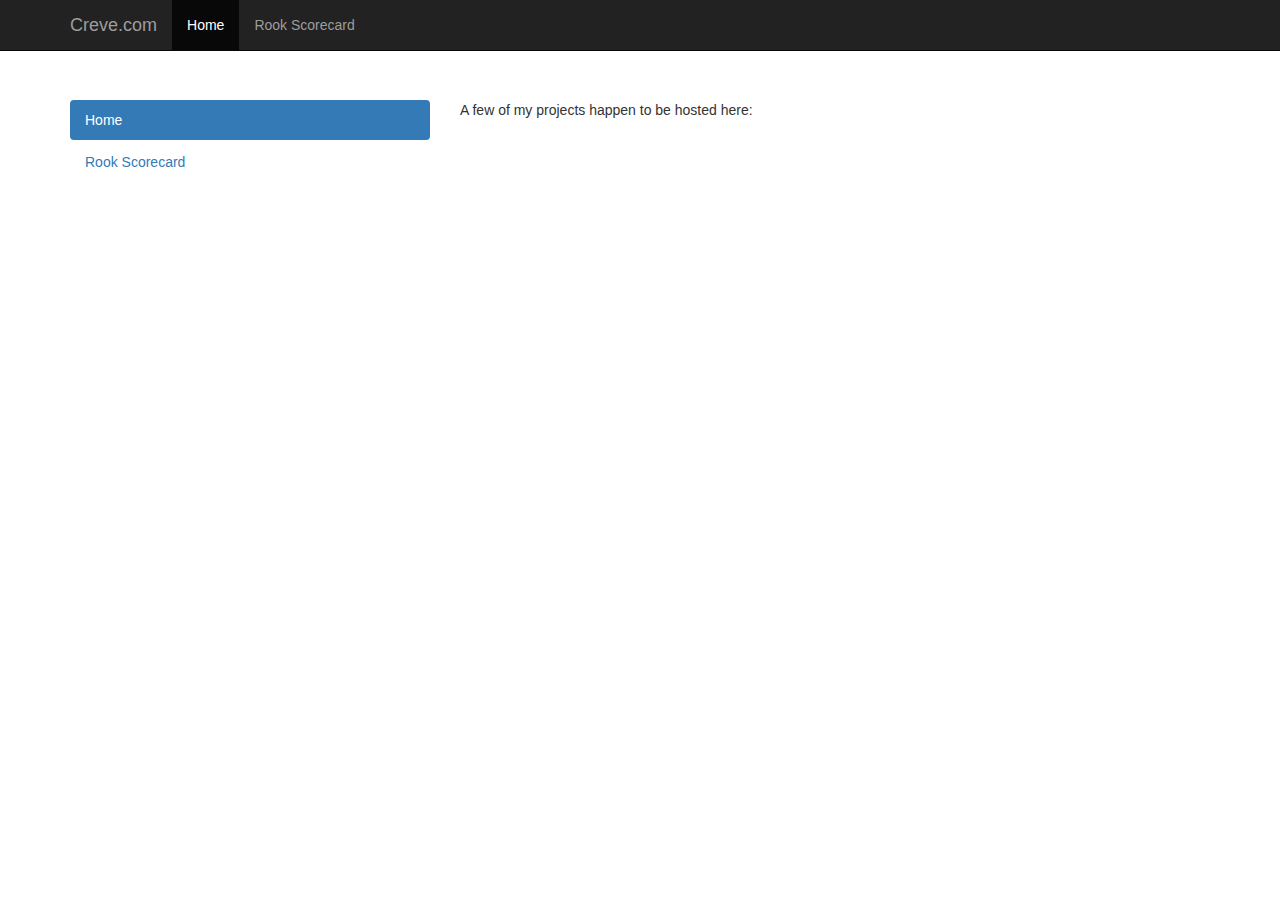
<file: index.html>
<!doctype html>
<html>
<head>
    <link href="//netdna.bootstrapcdn.com/bootstrap/3.1.1/css/bootstrap.min.css" rel="stylesheet" />
    <meta name="viewport" content="width=device-width, initial-scale=1, user-scalable=no" />
    <title>Scottanious' Projects - Github</title>
</head>
<body>
    <style type="text/css">
        #main-content {
            padding-top: 100px;
        }
    </style>
    <div class="navbar navbar-inverse navbar-fixed-top" role="navigation">
        <div class="container">
            <div class="navbar-header">
                <button type="button" class="navbar-toggle" data-toggle="collapse" data-target=".navbar-collapse">
                    <span class="sr-only">Toggle navigation</span>
                    <span class="icon-bar"></span>
                    <span class="icon-bar"></span>
                    <span class="icon-bar"></span>
                </button>
                <a class="navbar-brand" href="/">Creve.com</a>
            </div>
            <div class="collapse navbar-collapse">
                <ul class="nav navbar-nav">
                    <li class="active"><a href="/">Home</a></li>
                    <li><a href="/rook">Rook Scorecard</a></li>
                </ul>
            </div><!--/.nav-collapse -->
        </div>
    </div>
    <div id="main-content" class="container">
        <div class="row">
            <div class="col-xs-4">
                <ul class="nav nav-pills nav-stacked">
                    <li class="active"><a href="#">Home</a></li>
                    <li><a href="/rook">Rook Scorecard</a></li>
                </ul>
            </div>
            <div class="col-xs-4">
                A few of my projects happen to be hosted here:
            </div>
        </div>
    </div>
    <script src="//ajax.googleapis.com/ajax/libs/jquery/1.11.0/jquery.min.js"></script>
    <script src="//netdna.bootstrapcdn.com/bootstrap/3.1.1/js/bootstrap.min.js"></script>
</body>
</html>
</file>
